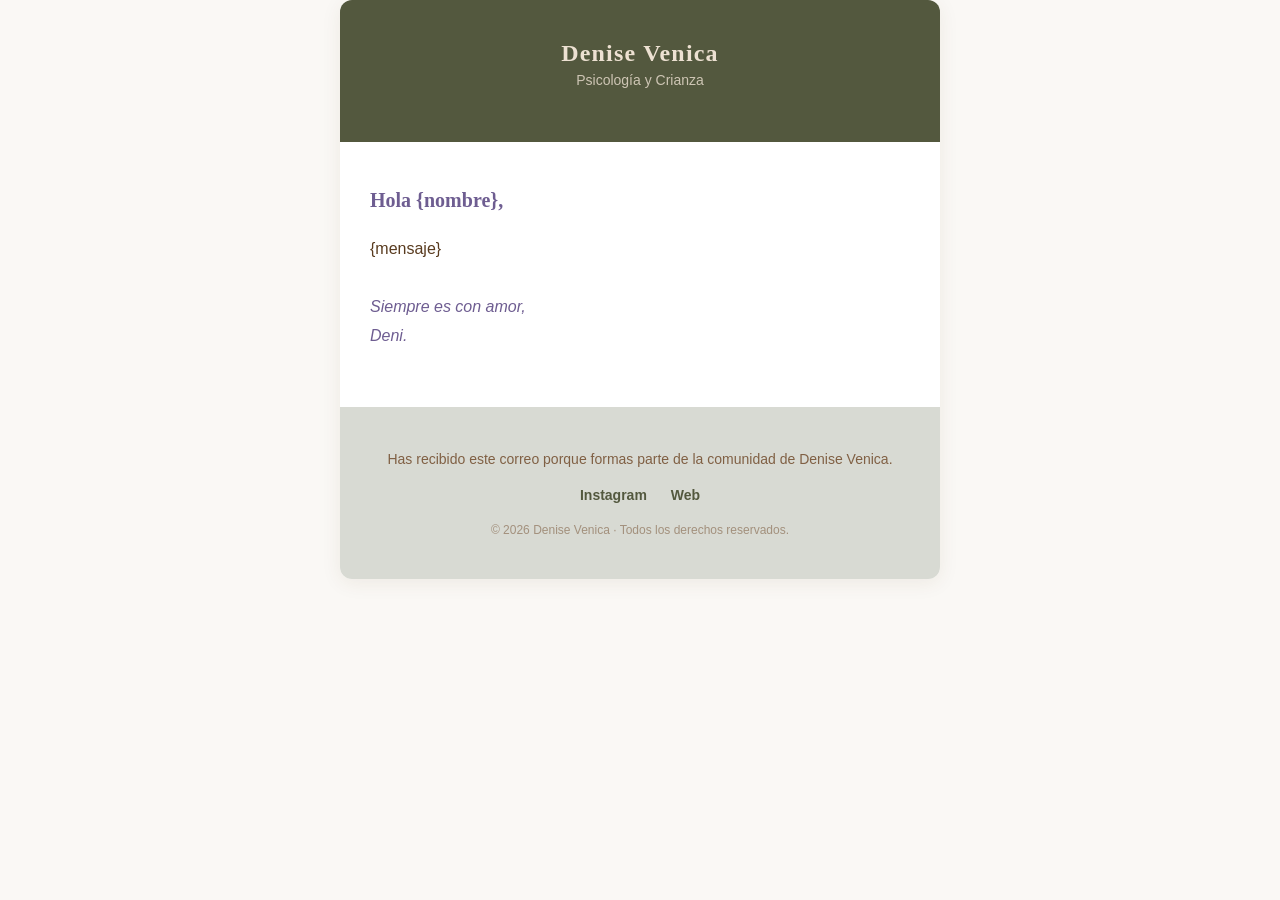
<file: email-template.html>
<!DOCTYPE html>
<html lang="es">
<head>
  <meta charset="UTF-8">
  <meta name="viewport" content="width=device-width, initial-scale=1.0">
  <title>Denise Venica — Psicología y Crianza</title>
  <style>
    body { font-family: 'DM Sans', Arial, sans-serif; background-color: #faf8f5; color: #593b1f; margin: 0; padding: 0; }
    .container { max-width: 600px; margin: 0 auto; background-color: #ffffff; border-radius: 12px; overflow: hidden; box-shadow: 0 4px 20px rgba(89, 59, 31, 0.08); }
    .header { background-color: #53583e; padding: 40px 20px; text-align: center; }
    .header h1 { color: #ede1d2; font-family: 'Playfair Display', serif; font-size: 24px; margin: 0; letter-spacing: 0.05em; }
    .content { padding: 40px 30px; line-height: 1.8; font-size: 16px; }
    .content h2 { color: #6e5d91; font-family: 'Playfair Display', serif; font-size: 20px; margin-top: 0; }
    .footer { background-color: #d8dad3; padding: 30px; text-align: center; font-size: 14px; color: #806044; }
    .btn { display: inline-block; padding: 14px 28px; background-color: #6e5d91; color: #ede1d2; text-decoration: none; border-radius: 50px; font-weight: 600; margin-top: 20px; }
    .social-links { margin-top: 20px; }
    .social-links a { margin: 0 10px; color: #53583e; text-decoration: none; font-weight: bold; }
    .signature { margin-top: 30px; font-style: italic; color: #6e5d91; }
  </style>
</head>
<body>
  <div class="container">
    <div class="header">
      <h1>Denise Venica</h1>
      <p style="color: #ede1d2; opacity: 0.8; margin-top: 5px; font-size: 14px;">Psicología y Crianza</p>
    </div>
    <div class="content">
      <h2>Hola {nombre},</h2>
      {mensaje}
      <div class="signature">
        <p>Siempre es con amor,<br>Deni.</p>
      </div>
    </div>
    <div class="footer">
      <p>Has recibido este correo porque formas parte de la comunidad de Denise Venica.</p>
      <div class="social-links">
        <a href="https://instagram.com/psidenisevenica">Instagram</a>
        <a href="https://denisevenica.com">Web</a>
      </div>
      <p style="margin-top: 20px; font-size: 12px; opacity: 0.6;">© 2026 Denise Venica · Todos los derechos reservados.</p>
    </div>
  </div>
</body>
</html>
</file>
